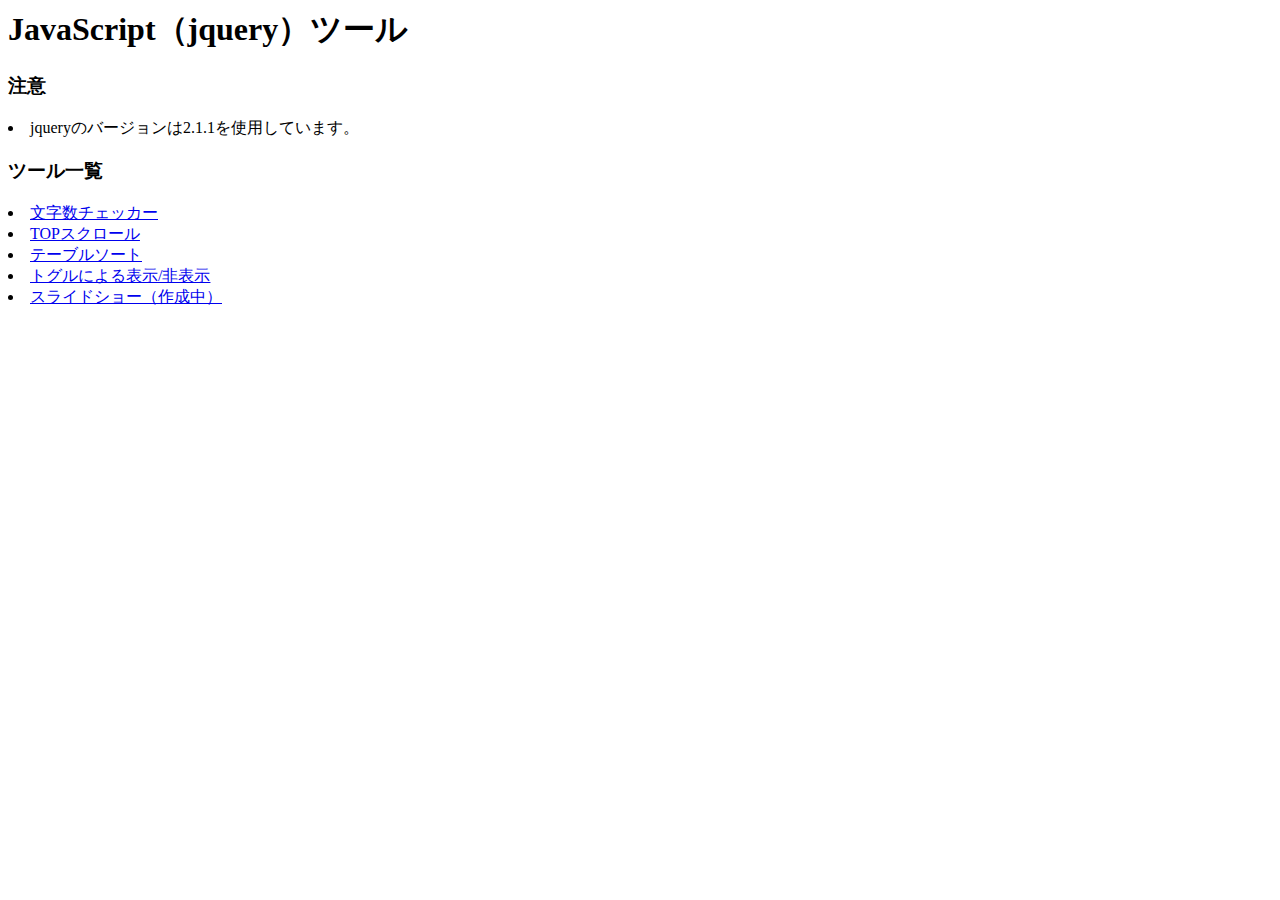
<file: index.html>
<html>
<head>
<meta charset='utf-8'>
<meta name="viewport" content="width=device-width, initial-scale=1.0, maximum-scale=1.0, user-scalable=no">
<title>JavaScript（jquery）ツール</title>
</head>
<body>
<h1>JavaScript（jquery）ツール</h1>
<h3>注意</h3>
<li>jqueryのバージョンは2.1.1を使用しています。</li>
<h3>ツール一覧</h3>
<li><a href='./form_string_check.html'>文字数チェッカー</a></li>
<li><a href='./top_scroll.html'>TOPスクロール</a></li>
<li><a href='./table_sort.html'>テーブルソート</a></li>
<li><a href='./button_hide.html'>トグルによる表示/非表示</a></li>
<li><a href='./slide_show.html'>スライドショー（作成中）</a></li>
</body>
</html>
</file>
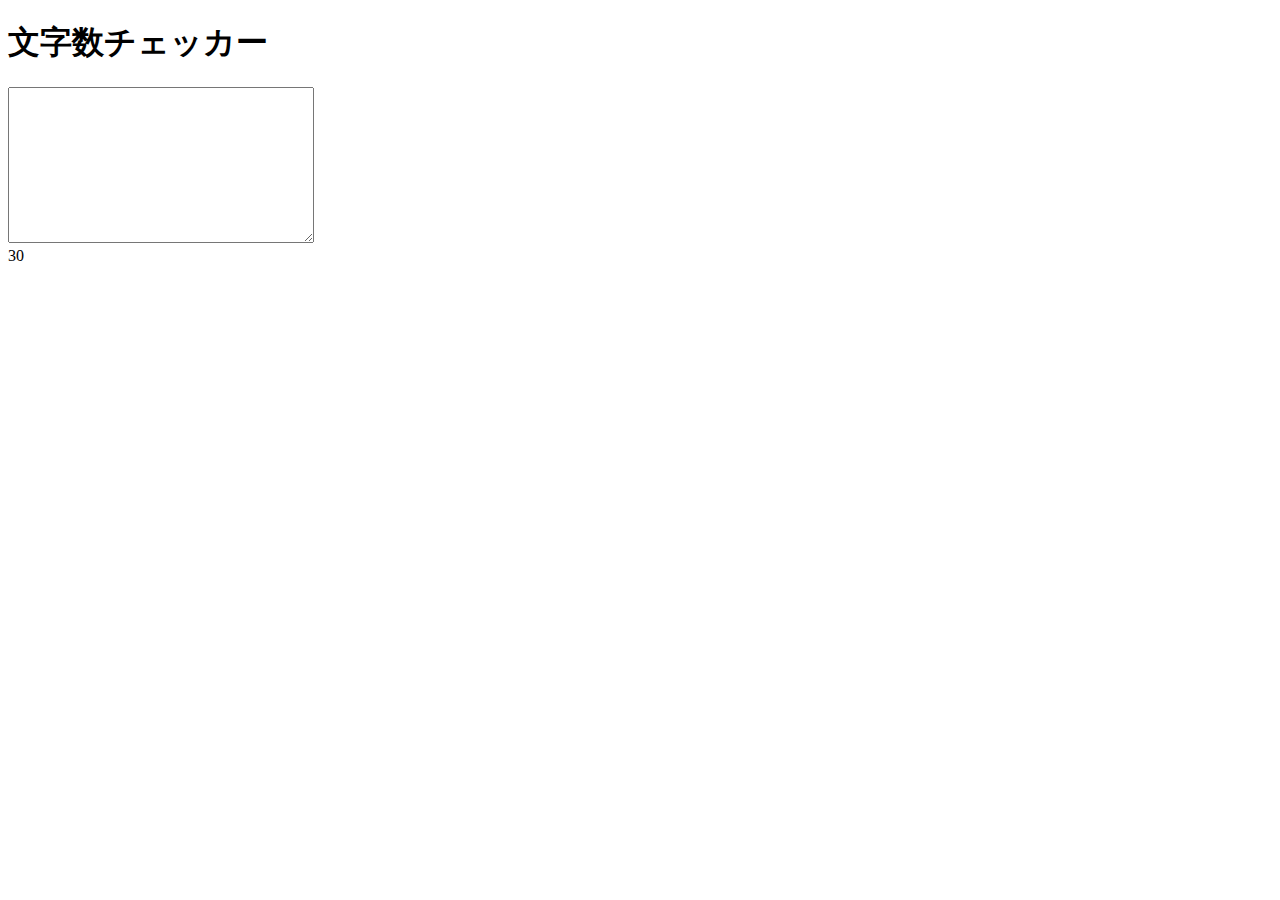
<file: form_string_check.html>
<!DOCTYPE html>
<html lang='ja'>
<head>
    <meta charset='utf-8'>
    <meta name="viewport" content="width=device-width, initial-scale=1.0, maximum-scale=1.0, user-scalable=no">
    <style>
    #memo{
        width:300px;
        height:150px;
    }
    .warning{
        color:red;
    }
    </style>
    <script src="//ajax.googleapis.com/ajax/libs/jquery/2.1.1/jquery.min.js"></script>
</head>
<body>
    <h1>文字数チェッカー</h1>
    <textarea id='memo'></textarea>
    <div id='count'></div>
    <script>
    (function() {
        // 文字数
        var LIMIT=30;
        // 赤字にする文字数
        var WARNING=10;
        // 残りカウント
        var count = $('#count');
        // 最初に表示される数
        count.text(LIMIT);

        function countChars(textarea){
            // 残り数を動的に表示
            var remaining = LIMIT - textarea.val().length;
            count.text(remaining);
            if(remaining <= WARNING) {
                // 残り10文字になったら赤字にする
                count.addClass('warning');
            } else {
                count.removeClass('warning');
            }
        }

        // メイン処理（keyupはキーボードのキーが上がった時に呼ばれる） 
        $('#memo').keyup(function() {
            countChars($(this));
        });

    })();

    </script>
</body>
</html>
</file>
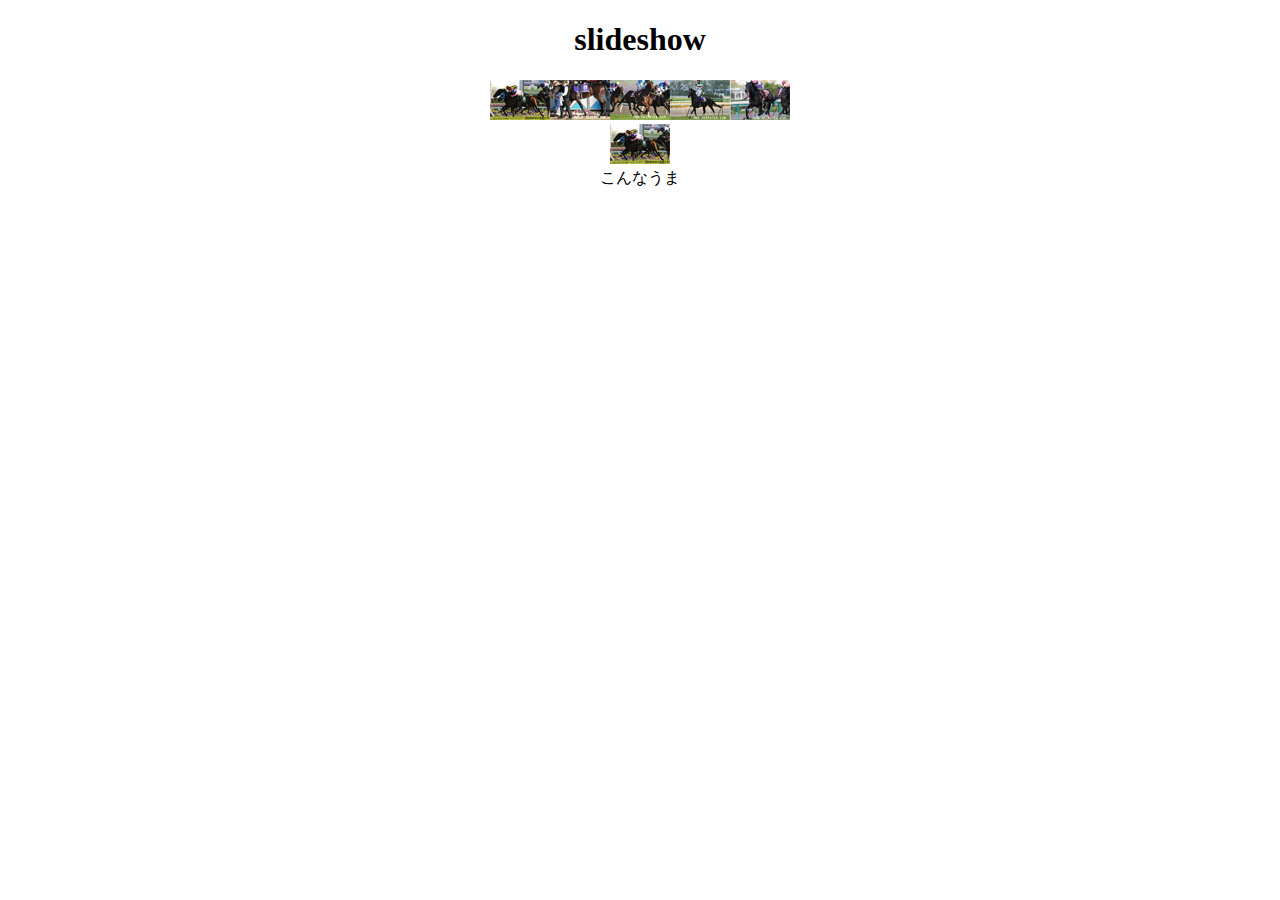
<file: slide_show.html>
<!DOCTYPE html>
<html lang='ja'>
<head>
    <meta charset='utf-8'>
    <meta name="viewport" content="width=device-width, initial-scale=1.0, maximum-scale=1.0, user-scalable=no">
    <script src="//ajax.googleapis.com/ajax/libs/jquery/2.1.1/jquery.min.js"></script>
</head>
<body align='center'>
    <h1>slideshow</h1>
    <div id='thumbnails'></div>
    <div id='main'></div>
    <div id='comment'></div>
    <script>
    $(function() {
        var files = [
            './images/horse_tumb01.jpg',
            './images/horse_tumb02.jpg',
            './images/horse_tumb03.jpg',
            './images/horse_tumb04.jpg',
            './images/horse_tumb05.jpg'
        ];
        var img;

        var comments = [
            'こんなうま',
            'あんなうま',
            'どんなうま',
            'そんなうま',
            'うまうまうま'
        ];
        var comment;

        for(var i = 0; i < files.length; i++ ){
            img = $('<img>').attr('src', files[i]).attr('str', comments[i]).addClass('thumbnail');
            $('#thumbnails').append(img);
        }

        $('#main').append(
            $('<img>').attr('src', files[0])
        );
        $('#comment').append(
            comments[0]
        );

        $('.thumbnail').click(function() {
            $('#main img').attr('src', $(this).attr('src'));
            $('#comment').text($(this).attr('str'));
        });

    });
    </script>
</body>
</html>
</file>
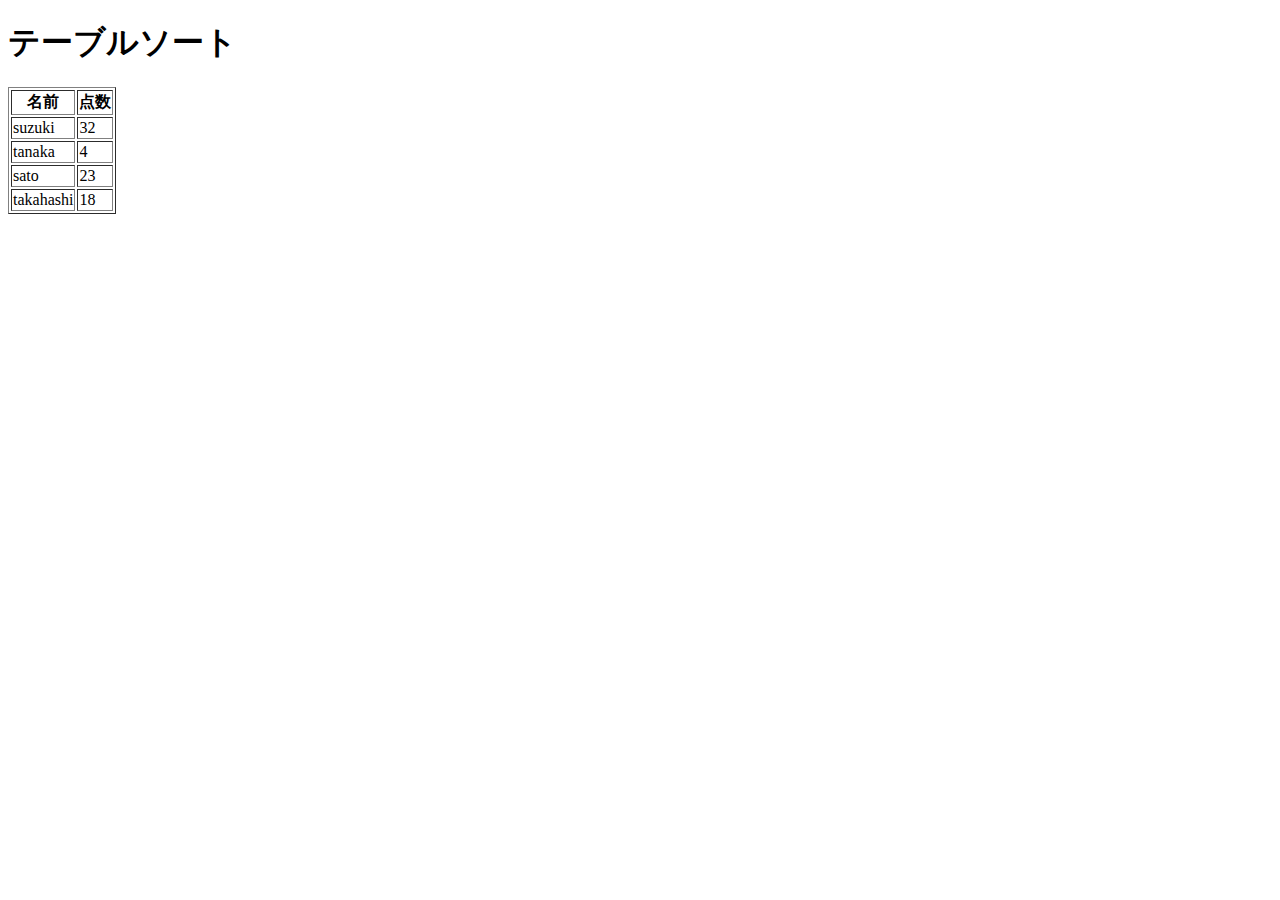
<file: table_sort.html>
<!DOCTYPE html>
<html lang='ja'>
<head>
    <meta charset='utf-8'>
    <meta name="viewport" content="width=device-width, initial-scale=1.0, maximum-scale=1.0, user-scalable=no">
    <script src="//ajax.googleapis.com/ajax/libs/jquery/2.1.1/jquery.min.js"></script>
</head>
<body>
    <h1>テーブルソート</h1>
    <table border=1>
        <thead>
            <tr>
                <th class='dothesort' data-type='string'>名前<span></span></th>
                <th class='dothesort' data-type='integer'>点数<span></span></th>
            </tr>
        </thead>
        <tbody>
            <tr>
                <td>suzuki</td>
                <td>32</td>
            </tr>
            <tr>
                <td>tanaka</td>
                <td>4</td>
            </tr>
            <tr>
                <td>sato</td>
                <td>23</td>
            </tr>
            <tr>
                <td>takahashi</td>
                <td>18</td>
            </tr>
        </tbody>
    </table>

    <script>
    $(function() {

        // 並び替え順を設定
        var sortOrder = 1; // 1昇順、-1降順

        // 列をクリックしたら
        $('.dothesort').click(function() {

            var type = $(this).data('type'); // data-type(string, integer)
            var col  = $(this).index(); // 何列目か(0,1,...)

            // 行全体を取得
            var $rows = $('tbody > tr');

            // 行を並び替え（点数）
            $rows.sort(function(a, b) {
                return compare( a, b, type, col ) * sortOrder;
            });

            // tbody
            $('tbody').empty().append($rows);

            var arrow = sortOrder === 1 ? '▲' :'▼'
            $('.dothesort > span').text('');
            $(this).find('span').text(arrow);

            // 行全体を取得
            sortOrder *= -1;

            function compare(a, b, type, col) {
                var _a = $(a).find('td').eq(col).text();
                var _b = $(b).find('td').eq(col).text();

                if(type == 'string') {
                    if(_a < _b){
                        return -1;
                    }
                    if(_a > _b){
                        return 1;
                    }
                    return 0;
                } else {
                    _a *= 1;
                    _b *= 1;
                    return _a - _b;
                }
            }

        });
    });
    </script>
</body>
</html>
</file>
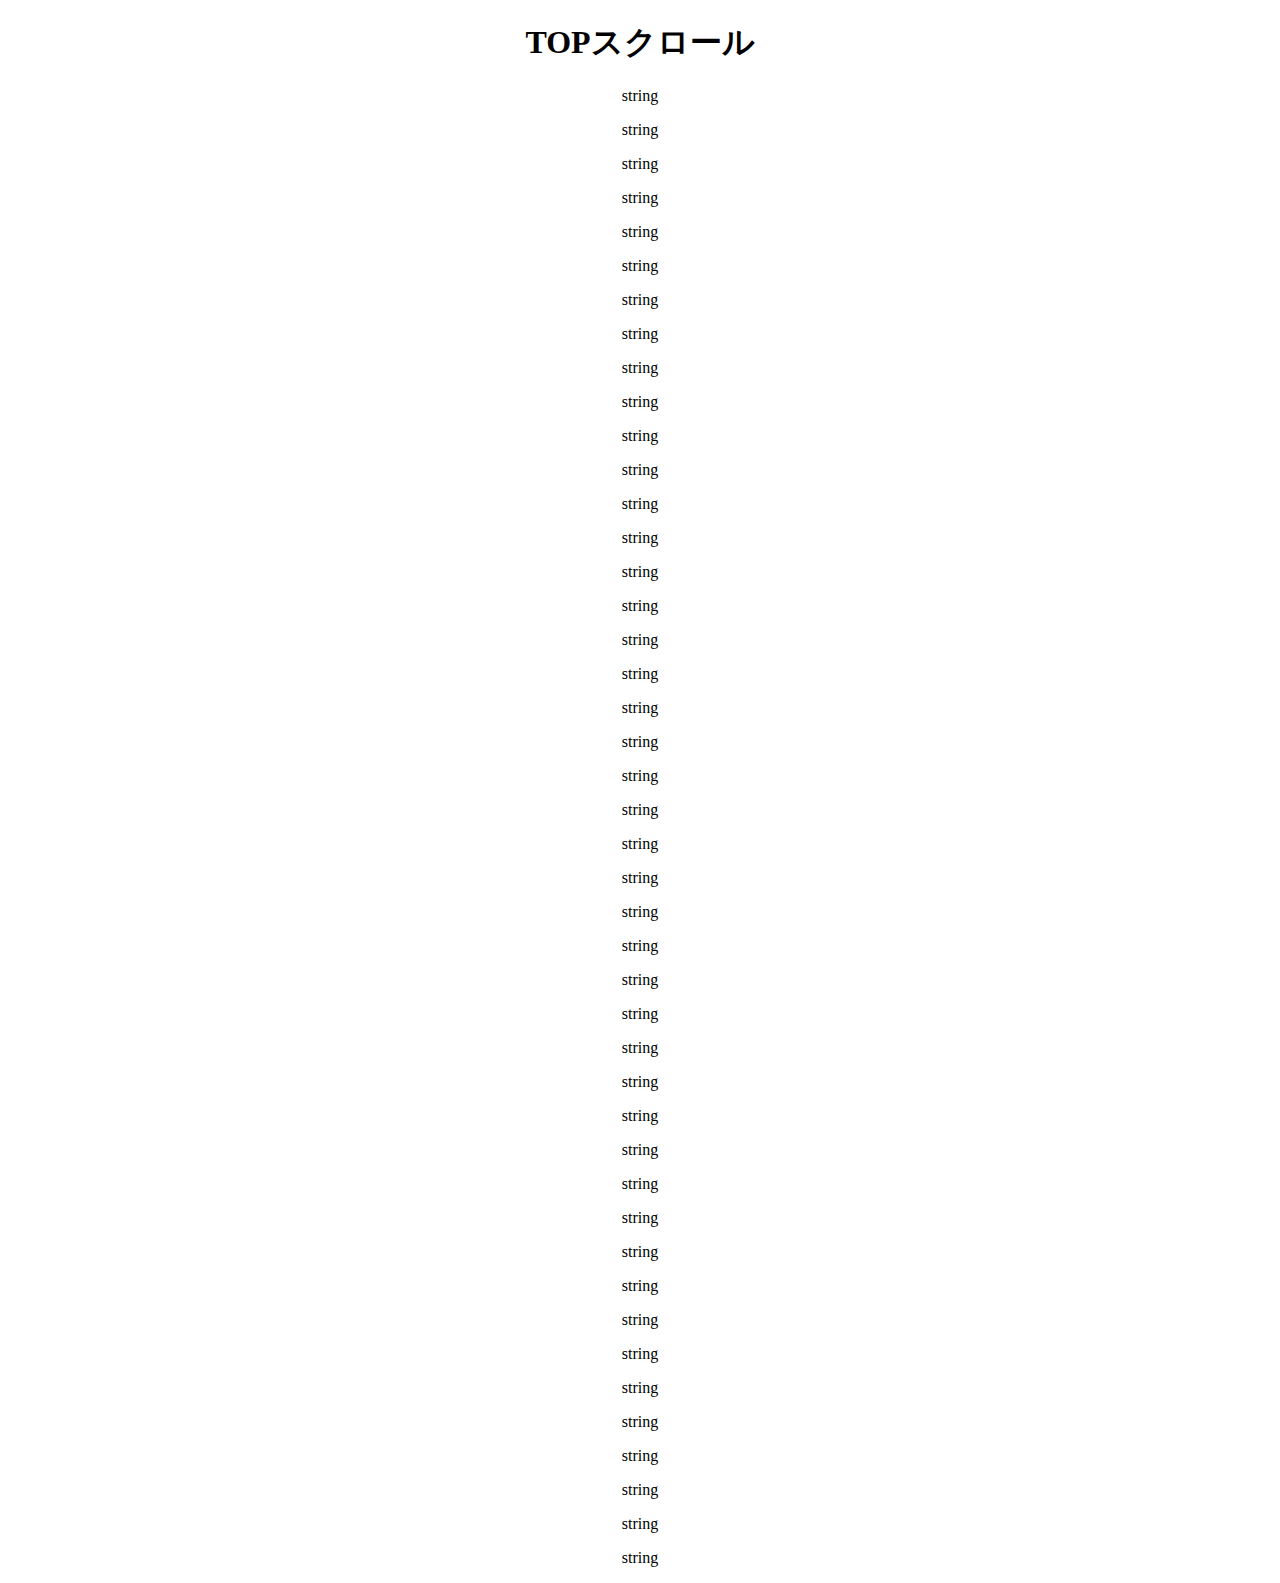
<file: top_scroll.html>
<!DOCTYPE html>
<html lang='ja'>
<head>
    <meta charset='utf-8'>
    <meta name="viewport" content="width=device-width, initial-scale=1.0, maximum-scale=1.0, user-scalable=no">
    <script src="//ajax.googleapis.com/ajax/libs/jquery/2.1.1/jquery.min.js"></script>
</head>
<body align='center'>
    <h1>TOPスクロール</h1>
    <p>string</p>
    <p>string</p>
    <p>string</p>
    <p>string</p>
    <p>string</p>
    <p>string</p>
    <p>string</p>
    <p>string</p>
    <p>string</p>
    <p>string</p>
    <p>string</p>
    <p>string</p>
    <p>string</p>
    <p>string</p>
    <p>string</p>
    <p>string</p>
    <p>string</p>
    <p>string</p>
    <p>string</p>
    <p>string</p>
    <p>string</p>
    <p>string</p>
    <p>string</p>
    <p>string</p>
    <p>string</p>
    <p>string</p>
    <p>string</p>
    <p>string</p>
    <p>string</p>
    <p>string</p>
    <p>string</p>
    <p>string</p>
    <p>string</p>
    <p>string</p>
    <p>string</p>
    <p>string</p>
    <p>string</p>
    <p>string</p>
    <p>string</p>
    <p>string</p>
    <p>string</p>
    <p>string</p>
    <p>string</p>
    <p>string</p>
    <div id='back_to_top' style="position:fixed;right:5px;bottom:5px"><a href='#'>TOPへ</a></div>
    <div id='pos' style="position:fixed;left:5px;bottom:5px"></div>
    <script>
    $(function() {

        // #back_to_topを消す
        $('#back_to_top').hide();

        // スクロールが十分された#back_to_topを表示、スクロールが戻ったら非表示
        $(window).scroll(function() {
            $('#pos').text($(this).scrollTop()); 
            if($(this).scrollTop() > 60 ) {
                $('#back_to_top').fadeIn();
            } else {
                $('#back_to_top').fadeOut();
            }
        });

        // #back_to_topクリックされたら上に戻る
        $('#back_to_top a').click(function() {
            $('body').animate({
                scrollTop:0
            }, 500);
            return false;
        });
        
    });
    </script>
</body>
</html>
</file>
